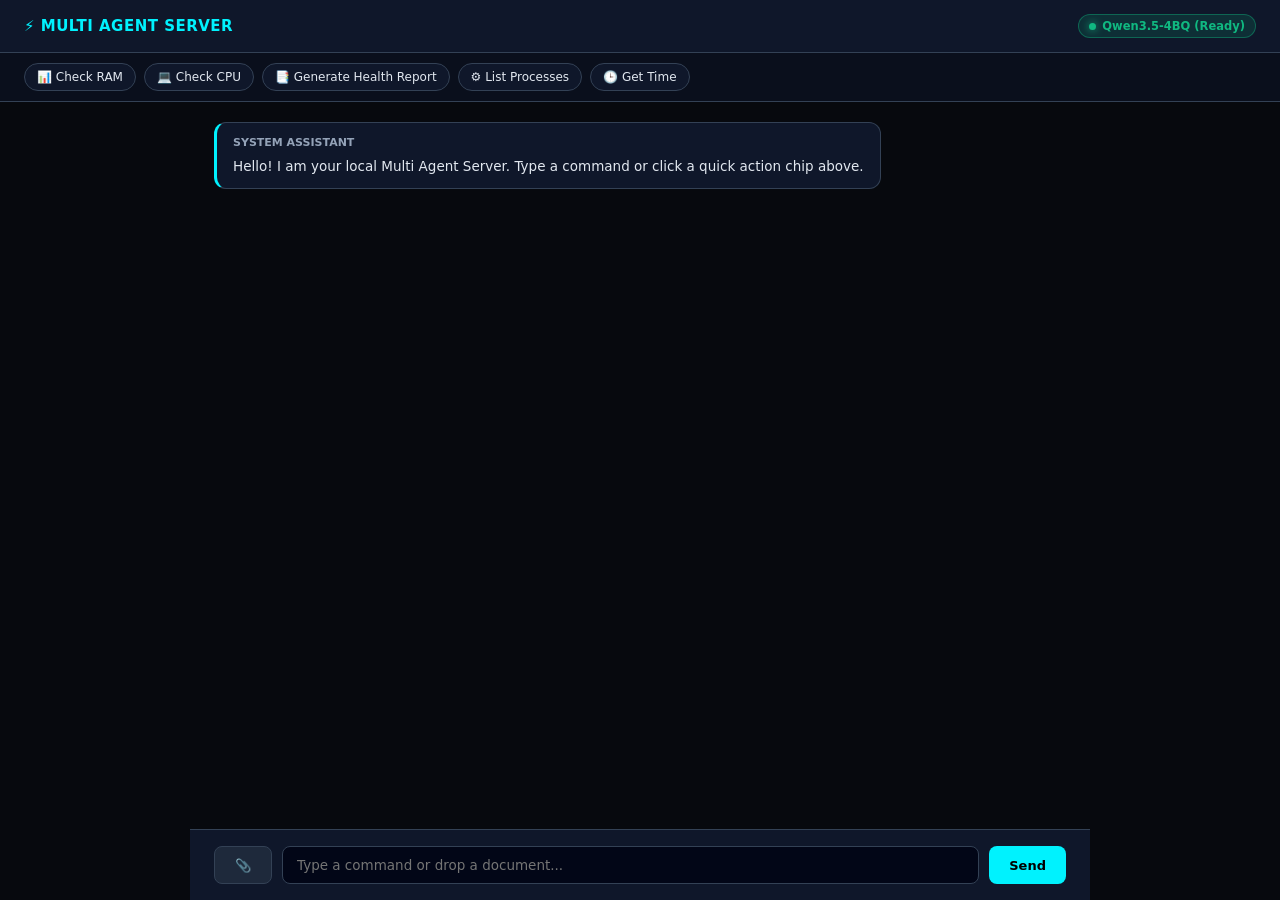
<file: Multi Agent Server/src/index.html>
<!DOCTYPE html>
<html lang="en">
<head>
  <meta charset="UTF-8" />
  <meta name="viewport" content="width=device-width, initial-scale=1.0" />
  <title>Multi Agent Server - Chat</title>
  <style>
    :root {
      --bg: #07090e;
      --panel: #0f172a;
      --panel-hover: #1e293b;
      --border: #334155;
      --cyan: #00f2fe;
      --purple: #a855f7;
      --green: #10b981;
      --text: #e2e8f0;
      --text-dim: #94a3b8;
    }
    * { box-sizing: border-box; margin: 0; padding: 0; font-family: 'Segoe UI', system-ui, sans-serif; }
    body { background: var(--bg); color: var(--text); height: 100vh; display: flex; flex-direction: column; overflow: hidden; }

    /* Header */
    header {
      background: var(--panel); border-bottom: 1px solid var(--border);
      padding: 14px 24px; display: flex; justify-content: space-between; align-items: center;
    }
    .brand { font-size: 15px; font-weight: 700; color: var(--cyan); letter-spacing: 0.5px; }
    .status-pill {
      background: rgba(16, 185, 129, 0.15); color: var(--green); border: 1px solid rgba(16, 185, 129, 0.4);
      padding: 4px 10px; border-radius: 20px; font-size: 11.5px; font-weight: 600; display: flex; align-items: center; gap: 6px;
    }
    .status-dot { width: 7px; height: 7px; background: var(--green); border-radius: 50%; box-shadow: 0 0 8px var(--green); }

    /* Quick Action Chips */
    .chips-bar {
      padding: 10px 24px; background: rgba(15, 23, 42, 0.5); border-bottom: 1px solid var(--border);
      display: flex; gap: 8px; overflow-x: auto; white-space: nowrap;
    }
    .chip {
      background: var(--panel); border: 1px solid var(--border); color: var(--text);
      padding: 6px 12px; border-radius: 16px; font-size: 12px; cursor: pointer; transition: all 0.2s;
    }
    .chip:hover { border-color: var(--cyan); color: var(--cyan); background: var(--panel-hover); }

    /* Chat Container */
    #chat-container {
      flex: 1; overflow-y: auto; padding: 20px 24px; display: flex; flex-direction: column; gap: 16px; max-width: 900px; width: 100%; margin: 0 auto;
    }
    .message {
      max-width: 80%; padding: 12px 16px; border-radius: 12px; font-size: 13.5px; line-height: 1.5; word-break: break-word;
    }
    .message.user {
      background: #1e293b; color: #fff; align-self: flex-end; border: 1px solid var(--border);
    }
    .message.assistant {
      background: var(--panel); color: var(--text); align-self: flex-start; border: 1px solid var(--border); border-left: 3px solid var(--cyan);
    }
    .message.assistant.rag { border-left-color: var(--purple); }
    .msg-header { font-size: 11px; font-weight: 700; text-transform: uppercase; color: var(--text-dim); margin-bottom: 4px; display: flex; justify-content: space-between; }
    .payload-box {
      margin-top: 8px; background: #020617; border: 1px solid var(--border); padding: 8px 10px; border-radius: 6px;
      font-family: 'Courier New', monospace; font-size: 11.5px; color: #cbd5e1; max-height: 150px; overflow-y: auto;
    }

    /* Input Bar */
    .input-wrapper {
      padding: 16px 24px; background: var(--panel); border-top: 1px solid var(--border);
      display: flex; gap: 10px; max-width: 900px; width: 100%; margin: 0 auto;
    }
    input {
      flex: 1; background: #020617; border: 1px solid var(--border); color: #fff;
      padding: 10px 14px; border-radius: 8px; font-size: 13.5px; outline: none; transition: border-color 0.2s;
    }
    input:focus { border-color: var(--cyan); }
    button {
      background: var(--cyan); color: #000; border: none; padding: 0 20px; border-radius: 8px;
      font-weight: 700; font-size: 13px; cursor: pointer; transition: opacity 0.2s;
    }
    button:hover { opacity: 0.88; }
  </style>
</head>
<body>

  <header>
    <div class="brand">⚡ MULTI AGENT SERVER</div>
    <div class="status-pill"><div class="status-dot"></div>Qwen3.5-4BQ (Ready)</div>
  </header>

  <div class="chips-bar">
    <div class="chip" onclick="sendPreset('Check my memory usage')">📊 Check RAM</div>
    <div class="chip" onclick="sendPreset('Check CPU stats')">💻 Check CPU</div>
    <div class="chip" onclick="sendPreset('Read workspace policy documents and generate a health report')">📑 Generate Health Report</div>
    <div class="chip" onclick="sendPreset('List running processes')">⚙️ List Processes</div>
    <div class="chip" onclick="sendPreset('What is current time')">🕒 Get Time</div>
  </div>

  <div id="chat-container">
    <div class="message assistant">
      <div class="msg-header">System Assistant</div>
      Hello! I am your local Multi Agent Server. Type a command or click a quick action chip above.
    </div>
  </div>


  <div class="input-wrapper">
  <input type="file" id="file-input" style="display: none;" accept=".txt,.md,.json,.log,.csv" onchange="handleFileUpload(this.files[0])" />
  <button onclick="document.getElementById('file-input').click()" title="Upload Document" style="background: #1e293b; color: var(--cyan); border: 1px solid var(--border);">📎</button>
  <input type="text" id="user-input" placeholder="Type a command or drop a document..." onkeydown="if(event.key==='Enter') sendMessage()" />
  <button onclick="sendMessage()">Send</button>
</div>
  <script>
    const chatContainer = document.getElementById('chat-container');
    const userInput = document.getElementById('user-input');

    function appendMessage(sender, text, payload = null, isRag = false) {
      const div = document.createElement('div');
      div.className = `message ${sender} ${isRag ? 'rag' : ''}`;
      
      const header = document.createElement('div');
      header.className = 'msg-header';
      header.textContent = sender === 'user' ? 'You' : 'Multi Agent Server';
      div.appendChild(header);

      const content = document.createElement('div');
      content.innerHTML = text.replace(/\n/g, '<br/>');
      div.appendChild(content);

      if (payload) {
        const payloadDiv = document.createElement('div');
        payloadDiv.className = 'payload-box';
        payloadDiv.innerHTML = `<pre>${JSON.stringify(payload, null, 2)}</pre>`;
        div.appendChild(payloadDiv);
      }

      chatContainer.appendChild(div);
      chatContainer.scrollTop = chatContainer.scrollHeight;
    }
    

    async function handleFileUpload(file) {
      if (!file) return;
      appendMessage('user', `Uploaded document: <b>${file.name}</b>`);

      const formData = new FormData();
      formData.append("file", file);

      try {
        const res = await fetch('http://127.0.0.1:9000/api/upload', {
          method: 'POST',
          body: formData
        });
        const data = await res.json();
        appendMessage('assistant', data.summary || "Document indexed successfully.", data);
      } catch (err) {
        appendMessage('assistant', `⚠️ Failed to upload document: ${err.message}`);
      }
    }

    async function sendPreset(text) {
      userInput.value = text;
      await sendMessage();
    }

    async function sendMessage() {
      const text = userInput.value.trim();
      if (!text) return;

      appendMessage('user', text);
      userInput.value = '';

      // Typing indicator placeholder
      const loadingId = 'loading-' + Date.now();
      const loadingDiv = document.createElement('div');
      loadingDiv.className = 'message assistant';
      loadingDiv.id = loadingId;
      loadingDiv.innerHTML = `<div class="msg-header">System Assistant</div>Processing query locally...`;
      chatContainer.appendChild(loadingDiv);
      chatContainer.scrollTop = chatContainer.scrollHeight;

      try {
        const res = await fetch('http://127.0.0.1:9000/api/query', {
          method: 'POST',
          headers: { 'Content-Type': 'application/json' },
          body: JSON.stringify({ prompt: text })
        });
        
        const data = await res.json();
        document.getElementById(loadingId).remove();

        const isRag = text.toLowerCase().includes('report') || text.toLowerCase().includes('rag');
        const summary = data.summary || data.detail || JSON.stringify(data);
        appendMessage('assistant', summary, data.payload || data, isRag);

      } catch (err) {
        document.getElementById(loadingId).remove();
        appendMessage('assistant', `⚠️ Failed to connect to FastAPI backend: ${err.message}`);
      }
    }
  </script>
</body>
</html>
</file>
